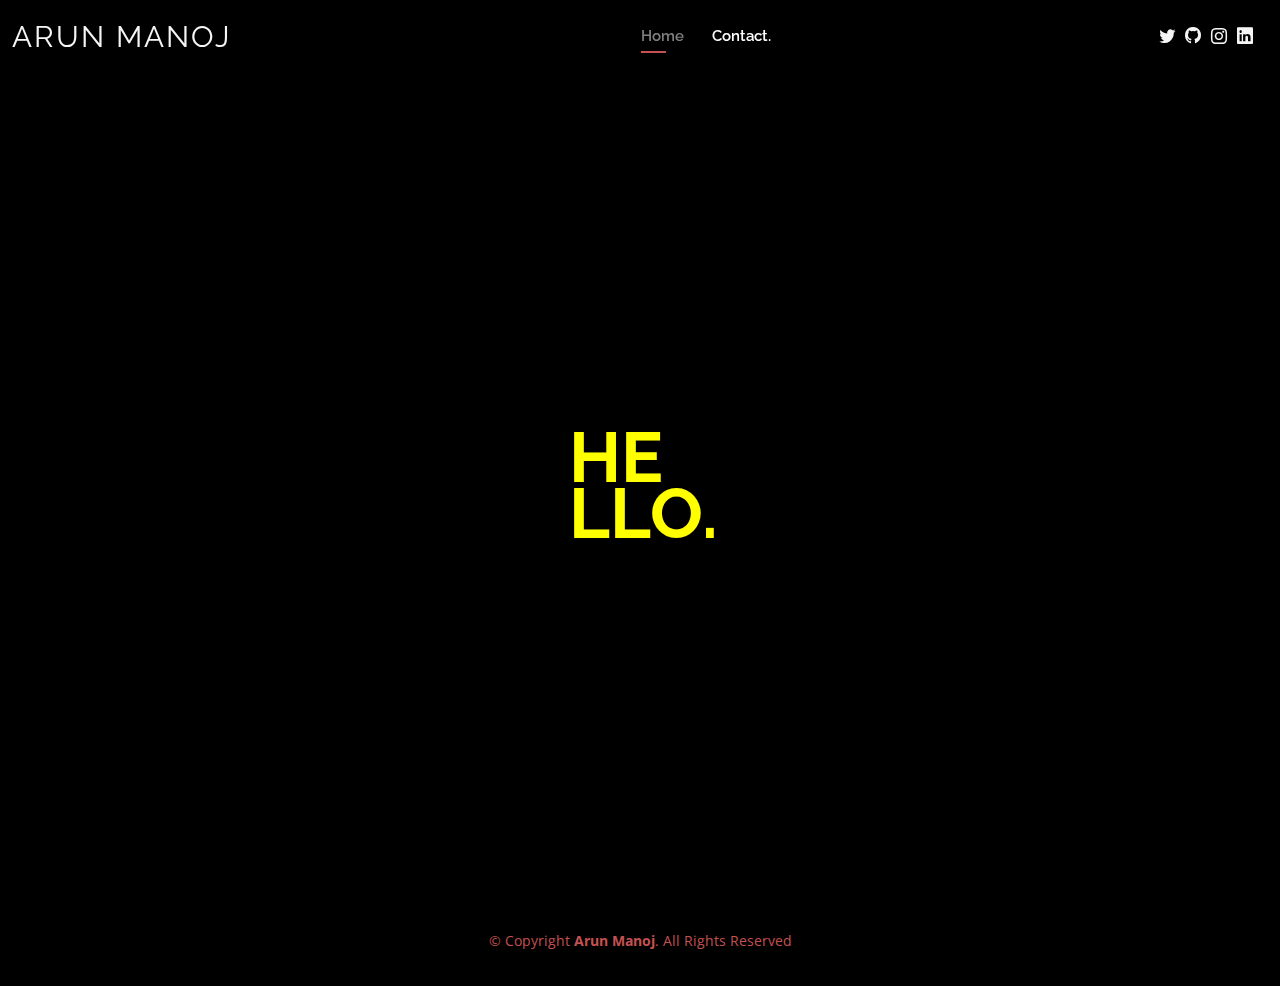
<file: index.html>
<!DOCTYPE html>
<html lang="en">

<head>
  <meta charset="utf-8">
  <meta content="width=device-width, initial-scale=1.0" name="viewport">

  <title>Arun Manoj</title>
  <meta content="" name="description">
  <meta content="" name="keywords">

  <!-- Favicons -->
  <link href="72.png" rel="icon">
  <link href="72.png" rel="apple-touch-icon">

  <!-- Google Fonts -->
  <link href="https://fonts.googleapis.com/css?family=Open+Sans:300,300i,400,400i,600,600i,700,700i|Raleway:300,300i,400,400i,500,500i,600,600i,700,700i|Poppins:300,300i,400,400i,500,500i,600,600i,700,700i" rel="stylesheet">

  <!-- Vendor CSS Files -->
  <link href="assets/vendor/aos/aos.css" rel="stylesheet">
  <link href="assets/vendor/bootstrap/css/bootstrap.min.css" rel="stylesheet">
  <link href="assets/vendor/bootstrap-icons/bootstrap-icons.css" rel="stylesheet">
  <link href="assets/vendor/boxicons/css/boxicons.min.css" rel="stylesheet">
  <link href="assets/vendor/glightbox/css/glightbox.min.css" rel="stylesheet">
  <link href="assets/vendor/swiper/swiper-bundle.min.css" rel="stylesheet">

  <!-- Template Main CSS File -->
  <link href="assets/css/style.css" rel="stylesheet">

</head>

<body>

  <!-- ======= Header ======= -->
  <header id="header" class="fixed-top">
    <div class="container-fluid d-flex justify-content-between align-items-center">

      <h1 class="logo me-auto me-lg-0" ><a href="index.html">Arun Manoj</a></h1>
      
      <!-- <a href="index.html" class="logo"><img src="assets/img/logo.png" alt="" class="img-fluid"></a>-->

      <nav id="navbar" class="navbar order-last order-lg-0">
        <ul>
          <li><a class="active" href="index.html">Home</a></li>
          <!--<li><a href="#about">About</a></li>
          <li><a href="resume.html">Resume<span>.</span></a></li>
          <li><a href="services.html">Services<span>.</span></a></li>
          <li><a href="portfolio.html">Portfolio<span>.</span></a></li>-->
          <li><a href="contact.html">Contact<span>.</span></a></li>
        </ul>
        <i class="bi bi-list mobile-nav-toggle"></i>
      </nav><!-- .navbar -->

      <div class="header-social-links">
        <a href="https://twitter.com/Arun_Manoj_?s=08" class="twitter"><i class="bi bi-twitter"></i></a>
        <a href="https://github.com/ArunManoj1" class="twitter"><i class="bi bi-github"></i></a>
        <!--<a href="#" class="facebook"><i class="bi bi-facebook"></i></a>-->
        <a href="https://www.instagram.com/arun.manoj_/" target="_blank" rel="noopener noreferrer" class="instagram"><i class="bi bi-instagram"></i></a>
        <a href="https://www.linkedin.com/in/𝘼𝙧𝙪𝙣-𝙈𝙖𝙣𝙤𝙟-b026b9217" target="_blank" rel="noopener noreferrer" class="linkedin"><i class="bi bi-linkedin"></i></i></a>
      </div>

    </div>

  </header><!-- End Header -->

  <!-- ======= Hero Section ======= -->
  <section id="hero" class="d-flex align-items-center">
    <div class="container d-flex flex-column align-items-center" data-aos="zoom-in" data-aos-delay="100">
      <h1 class="hello" ><span style=" color:#FFFF00">HE<br>LLO.</span></h1>
     
      <!--<h2>I'm a Web Developer</h2>-->
      <!--<a href="about.html" class="btn-about">About Me</a>--> 
    </div>
    
    
  </section><!-- End Hero -->




  <!-- ======= Footer ======= -->
  <footer id="footer">
    <div class="container">
      <div class="copyright">
        &copy; Copyright <strong><span>Arun Manoj</span></strong>. All Rights Reserved
      </div>
      <div class="credits">
      
        
      </div>
    </div>
  </footer><!-- End  Footer -->

  <div id="preloader"></div>
  <a href="#" class="back-to-top d-flex align-items-center justify-content-center"><i class="bi bi-arrow-up-short"></i></a>

  <!-- Vendor JS Files -->



  <script src="assets/vendor/aos/aos.js"></script>
  <script src="assets/vendor/bootstrap/js/bootstrap.bundle.min.js"></script>
  <script src="assets/vendor/glightbox/js/glightbox.min.js"></script>
  <script src="assets/vendor/isotope-layout/isotope.pkgd.min.js"></script>
  <script src="assets/vendor/php-email-form/validate.js"></script>
  <script src="assets/vendor/purecounter/purecounter.js"></script>
  <script src="assets/vendor/swiper/swiper-bundle.min.js"></script>
  <script src="assets/vendor/waypoints/noframework.waypoints.js"></script>

  <!-- Template Main JS File -->
  <script src="assets/js/main.js"></script>

</body>

</html>
</file>
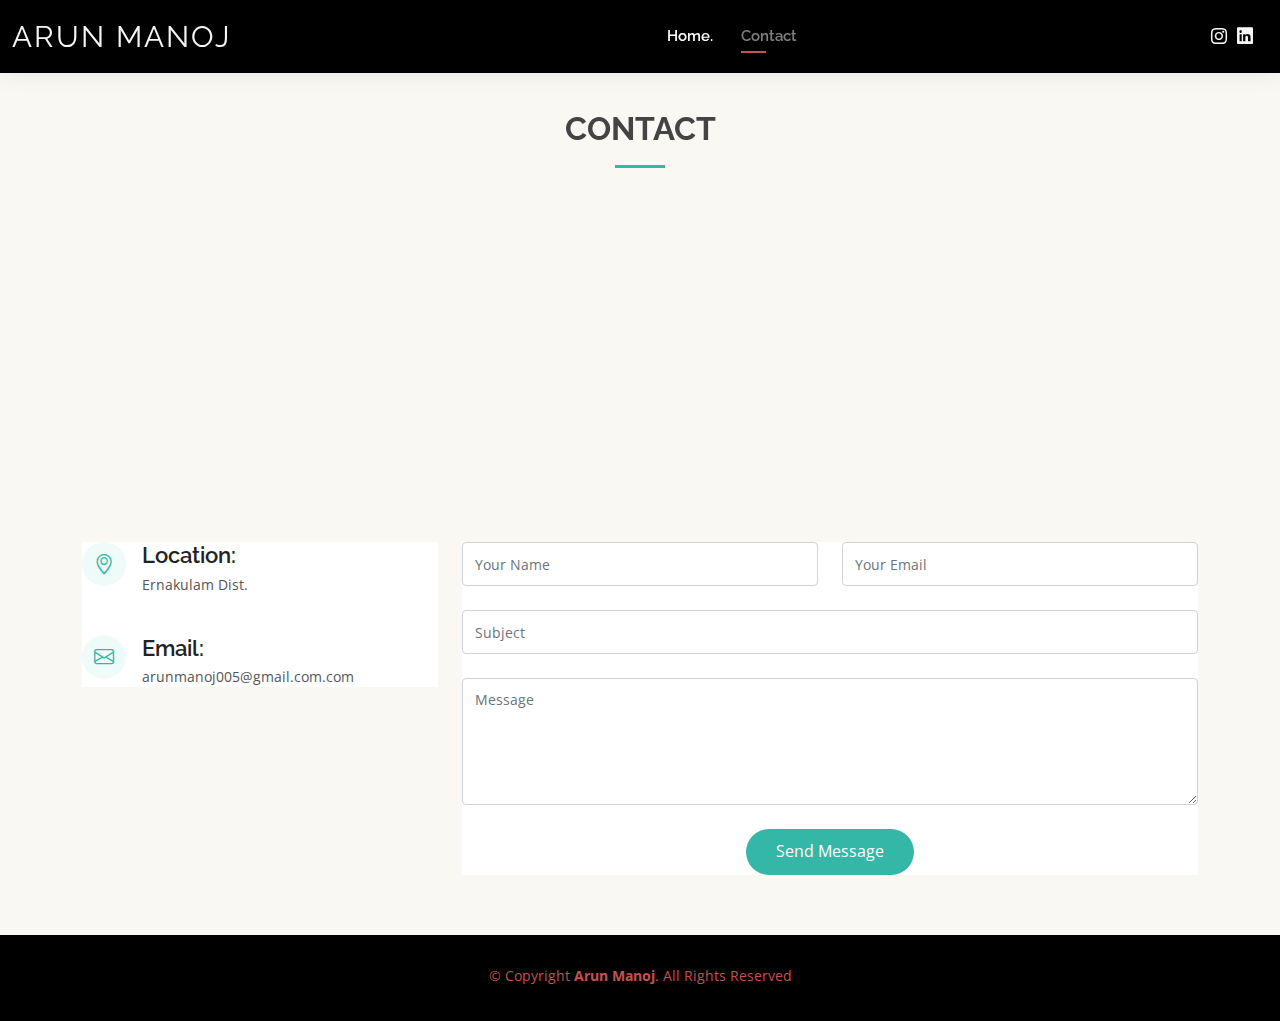
<file: contact.html>
<!DOCTYPE html>
<html lang="en">

<head>
  <meta charset="utf-8">
  <meta content="width=device-width, initial-scale=1.0" name="viewport">

  <title>Arun Manoj</title>
  <meta content="" name="description">
  <meta content="" name="keywords">

  <!-- Favicons -->
  <link href="72.png" rel="icon">
  <link href="72.png" rel="apple-touch-icon">

  <!-- Google Fonts -->
  <link href="https://fonts.googleapis.com/css?family=Open+Sans:300,300i,400,400i,600,600i,700,700i|Raleway:300,300i,400,400i,500,500i,600,600i,700,700i|Poppins:300,300i,400,400i,500,500i,600,600i,700,700i" rel="stylesheet">

  <!-- Vendor CSS Files -->
  <link href="assets/vendor/aos/aos.css" rel="stylesheet">
  <link href="assets/vendor/bootstrap/css/bootstrap.min.css" rel="stylesheet">
  <link href="assets/vendor/bootstrap-icons/bootstrap-icons.css" rel="stylesheet">
  <link href="assets/vendor/boxicons/css/boxicons.min.css" rel="stylesheet">
  <link href="assets/vendor/glightbox/css/glightbox.min.css" rel="stylesheet">
  <link href="assets/vendor/swiper/swiper-bundle.min.css" rel="stylesheet">

  <!-- Template Main CSS File -->
  <link href="assets/css/style.css" rel="stylesheet">

  <!-- =======================================================
  * Template Name: Kelly - v4.2.0
  * Template URL: https://bootstrapmade.com/kelly-free-bootstrap-cv-resume-html-template/
  * Author: BootstrapMade.com
  * License: https://bootstrapmade.com/license/
  ======================================================== -->
</head>

<body>

  <!-- ======= Header ======= -->
  <header id="header" class="fixed-top">
    <div class="container-fluid d-flex justify-content-between align-items-center">

      <h1 class="logo me-auto me-lg-0"><a href="index.html">arun manoj</a></h1>
      <!-- Uncomment below if you prefer to use an image logo -->
      <!-- <a href="index.html" class="logo"><img src="assets/img/logo.png" alt="" class="img-fluid"></a>-->

      <nav id="navbar" class="navbar order-last order-lg-0">
        <ul>
          <li><a href="index.html">Home.</a></li>
          <!--<li><a href="about.html">About</a></li>
          <li><a href="resume.html">Resume.</a></li>
          <li><a href="services.html">Services.</a></li>
          <li><a href="portfolio.html">Portfolio.</a></li>-->
          <li><a class="active" href="contact.html">Contact</a></li>
        </ul>
        <i class="bi bi-list mobile-nav-toggle"></i>
      </nav><!-- .navbar -->

      <div class="header-social-links">
        <!--<a href="#" class="twitter"><i class="bi bi-twitter"></i></a>
        <a href="#" class="facebook"><i class="bi bi-facebook"></i></a>-->
        <a href="https://www.instagram.com/arun.manoj_/" target="_blank" rel="noopener noreferrer" class="instagram"><i class="bi bi-instagram"></i></a>
        <a href="https://www.linkedin.com/in/arun-m-895a191bb" target="_blank" rel="noopener noreferrer" class="linkedin"><i class="bi bi-linkedin"></i></i></a>
      </div>

    </div>

  </header><!-- End Header -->

  <main id="main">

    <!-- ======= Contact Section ======= -->
    <section id="contact" class="contact">
      <div class="container" data-aos="fade-up">

        <div class="section-title">
          <h2>Contact</h2>
          <!--<p>Magnam dolores commodi suscipit. Necessitatibus eius consequatur ex aliquid fuga eum quidem. Sit sint consectetur velit. Quisquam quos quisquam cupiditate. Et nemo qui impedit suscipit alias ea. Quia fugiat sit in iste officiis commodi quidem hic quas.</p>-->
        </div>

        <div>
          <iframe style="border:0; width: 100%; height: 270px;" src="https://www.google.com/maps/embed?pb=!1m18!1m12!1m3!1d355579.62074623205!2d76.38337859045106!3d10.046792051068396!2m3!1f0!2f0!3f0!3m2!1i1024!2i768!4f13.1!3m3!1m2!1s0x3b07e415deabd61f%3A0x6b911227eed3f76f!2sErnakulam%2C%20Kerala!5e0!3m2!1sen!2sin!4v1621576510154!5m2!1sen!2sin" frameborder="0" allowfullscreen></iframe>
        </div>

        <div class="row mt-5">

          <div class="col-lg-4">
            <div class="info">
              <div class="address">
                <i class="bi bi-geo-alt"></i>
                <h4>Location:</h4>
                <p>Ernakulam Dist.</p>
              </div>

              <div class="email">
                <i class="bi bi-envelope"></i>
                <h4>Email:</h4>
                <p>arunmanoj005@gmail.com.com</p>
              </div>


            </div>

          </div>

          <div class="col-lg-8 mt-5 mt-lg-0">

            <form action="forms/contact.php" method="post" role="form" class="php-email-form">
              <div class="row">
                <div class="col-md-6 form-group">
                  <input type="text" name="name" class="form-control" id="name" placeholder="Your Name" required>
                </div>
                <div class="col-md-6 form-group mt-3 mt-md-0">
                  <input type="email" class="form-control" name="email" id="email" placeholder="Your Email" required>
                </div>
              </div>
              <div class="form-group mt-3">
                <input type="text" class="form-control" name="subject" id="subject" placeholder="Subject" required>
              </div>
              <div class="form-group mt-3">
                <textarea class="form-control" name="message" rows="5" placeholder="Message" required></textarea>
              </div>
              <div class="my-3">
                <div class="loading">Loading</div>
                <div class="error-message">Unable to send</div>
                <div class="sent-message">Your message has been sent. Thank you!</div>
              </div>
              <div class="text-center"><button type="submit">Send Message</button></div>
            </form>

          </div>

        </div>

      </div>
    </section><!-- End Contact Section -->

  </main><!-- End #main -->

  <!-- ======= Footer ======= -->
  <footer id="footer">
    <div class="container">
      <div class="copyright">
        &copy; Copyright <strong><span>Arun Manoj</span></strong>. All Rights Reserved
      </div>
      <div class="credits">
        <!-- All the links in the footer should remain intact. -->
        <!-- You can delete the links only if you purchased the pro version. -->
        <!-- Licensing information: https://bootstrapmade.com/license/ -->
        <!-- Purchase the pro version with working PHP/AJAX contact form: https://bootstrapmade.com/kelly-free-bootstrap-cv-resume-html-template/ -->
        <!--Designed by <a href="https://bootstrapmade.com/">BootstrapMade</a>-->
      </div>
    </div>
  </footer><!-- End  Footer -->

  <div id="preloader"></div>
  <a href="#" class="back-to-top d-flex align-items-center justify-content-center"><i class="bi bi-arrow-up-short"></i></a>

  <!-- Vendor JS Files -->
  <script src="assets/vendor/aos/aos.js"></script>
  <script src="assets/vendor/bootstrap/js/bootstrap.bundle.min.js"></script>
  <script src="assets/vendor/glightbox/js/glightbox.min.js"></script>
  <script src="assets/vendor/isotope-layout/isotope.pkgd.min.js"></script>
  <script src="assets/vendor/php-email-form/validate.js"></script>
  <script src="assets/vendor/purecounter/purecounter.js"></script>
  <script src="assets/vendor/swiper/swiper-bundle.min.js"></script>
  <script src="assets/vendor/waypoints/noframework.waypoints.js"></script>

  <!-- Template Main JS File -->
  <script src="assets/js/main.js"></script>

</body>

</html>
</file>
<file: assets/css/style.css>
/**
* Template Name: Kelly - v4.2.0
* Template URL: https://bootstrapmade.com/kelly-free-bootstrap-cv-resume-html-template/
* Author: BootstrapMade.com
* License: https://bootstrapmade.com/license/
*/

/*--------------------------------------------------------------
# General
--------------------------------------------------------------*/
body {
  font-family: "Open Sans", sans-serif;
  color: #444444;
}

a {
  color: #34b7a7;
  text-decoration: none;
}

a:hover {
  color: #51cdbe;
  text-decoration: none;
}

h1, h2, h3, h4, h5, h6 {
  font-family: "Raleway", sans-serif;
}

#main {
  margin-top: 50px;
}

@media (max-width: 992px) {
  #main {
    margin-top: 30px;
  }
}

/*--------------------------------------------------------------
# Preloader
--------------------------------------------------------------*/
#preloader {
  position: fixed;
  top: 0;
  left: 0;
  right: 0;
  bottom: 0;
  z-index: 9999;
  overflow: hidden;
  background: #fff;
}

#preloader:before {
  content: "";
  position: fixed;
  top: calc(50% - 30px);
  left: calc(50% - 30px);
  border: 6px solid #34b7a7;
  border-top-color: #dcf5f2;
  border-radius: 50%;
  width: 60px;
  height: 60px;
  -webkit-animation: animate-preloader 1s linear infinite;
  animation: animate-preloader 1s linear infinite;
}

@-webkit-keyframes animate-preloader {
  0% {
    transform: rotate(0deg);
  }
  100% {
    transform: rotate(360deg);
  }
}

@keyframes animate-preloader {
  0% {
    transform: rotate(0deg);
  }
  100% {
    transform: rotate(360deg);
  }
}

/*--------------------------------------------------------------
# Back to top button
--------------------------------------------------------------*/
.back-to-top {
  position: fixed;
  visibility: hidden;
  opacity: 0;
  right: 15px;
  bottom: 15px;
  z-index: 996;
  background: #34b7a7;
  width: 40px;
  height: 40px;
  border-radius: 50px;
  transition: all 0.4s;
}

.back-to-top i {
  font-size: 24px;
  color: #fff;
  line-height: 0;
}

.back-to-top:hover {
  background: #49cbbb;
  color: #fff;
}

.back-to-top.active {
  visibility: visible;
  opacity: 1;
}

/*--------------------------------------------------------------
# Header
--------------------------------------------------------------*/
#header {
  background: #000000;
  box-shadow: 0px 0px 25px 0 rgba(0, 0, 0, 0.08);
  z-index: 997;
  padding: 15px 0;
}

#header .logo {
  font-size: 32px;
  margin: 0;
  padding: 0;
  line-height: 1;
  font-weight: 400;
  letter-spacing: 2px;
  text-transform: uppercase;
}

#header .logo a {
  color: whitesmoke;
  
}
@media screen and (min-width: 601px) {
  #header .logo a {
    font-size: 30px;
  }
}

@media screen and (max-width: 600px) {
  #header .logo a {
    font-size: 30px;
  }
}


#header .logo img {
  max-height: 40px;
}

@media (max-width: 992px) {
  #header .logo {
    font-size: 28px;
  }
}

/*--------------------------------------------------------------
# Header Social Links
--------------------------------------------------------------*/
.header-social-links {
  padding-right: 15px;
}

.header-social-links a {
  color: whitesmoke;
  padding-left: 6px;
  display: inline-block;
  line-height: 0px;
  transition: 0.3s;
  font-size: 16px;
}

.header-social-links a:hover {
  color: #c45151;
}

/*--------------------------------------------------------------
# Navigation Menu
--------------------------------------------------------------*/
/**
* Desktop Navigation 
*/
.navbar {
  padding: 0;
}

.navbar ul {
  margin: 0;
  padding: 0;
  display: flex;
  list-style: none;
  align-items: center;
}

.navbar li {
  position: relative;
  padding: 10px 0 10px 28px;
}

.navbar a {
  display: flex;
  align-items: center;
  justify-content: space-between;
  font-family: "Raleway", sans-serif;
  font-size: 15px;
  font-weight: 600;
  color: white;
  white-space: nowrap;
  transition: 0.3s;
  position: relative;
}

.navbar a i {
  font-size: 12px;
  line-height: 0;
  margin-left: 5px;
}

.navbar > ul > li > a:before {
  content: "";
  position: absolute;
  width: 0;
  height: 2px;
  bottom: -5px;
  left: 0;
  background-color: #c45151;
  visibility: hidden;
  width: 0px;
  transition: all 0.3s ease-in-out 0s;
}

.navbar a:hover:before, .navbar li:hover > a:before, .navbar .active:before {
  visibility: visible;
  width: 25px;
}

.navbar a:hover, .navbar .active, .navbar li:hover > a {
  color: gray;
}

.navbar .dropdown ul {
  display: block;
  position: absolute;
  left: 14px;
  top: calc(100% + 30px);
  margin: 0;
  padding: 10px 0;
  z-index: 99;
  opacity: 0;
  visibility: hidden;
  background: #fff;
  box-shadow: 0px 0px 30px rgba(127, 137, 161, 0.25);
  transition: 0.3s;
  border-radius: 4px;
}

.navbar .dropdown ul li {
  min-width: 200px;
  padding: 0;
}

.navbar .dropdown ul a {
  padding: 10px 20px;
  font-size: 15px;
  text-transform: none;
  font-weight: 600;
}

.navbar .dropdown ul a i {
  font-size: 12px;
}

.navbar .dropdown ul a:hover, .navbar .dropdown ul .active:hover, .navbar .dropdown ul li:hover > a {
  color: #34b7a7;
}

.navbar .dropdown:hover > ul {
  opacity: 1;
  top: 100%;
  visibility: visible;
}

.navbar .dropdown .dropdown ul {
  top: 0;
  left: calc(100% - 30px);
  visibility: hidden;
}

.navbar .dropdown .dropdown:hover > ul {
  opacity: 1;
  top: 0;
  left: 100%;
  visibility: visible;
}

@media (max-width: 1366px) {
  .navbar .dropdown .dropdown ul {
    left: -90%;
  }
  .navbar .dropdown .dropdown:hover > ul {
    left: -100%;
  }
}

/**
* Mobile Navigation 
*/
.mobile-nav-toggle {
  color: whitesmoke;
  font-size: 28px;
  cursor: pointer;
  display: none;
  line-height: 0;
  transition: 0.5s;
}

.mobile-nav-toggle.bi-x {
  color: #fff;
}

@media (max-width: 991px) {
  .mobile-nav-toggle {
    display: block;
  }
  .navbar ul {
    display: none;
  }
}

.navbar-mobile {
  position: fixed;
  overflow: hidden;
  top: 0;
  right: 0;
  left: 0;
  bottom: 0;
  background: rgba(9, 9, 9, 0.9);
  transition: 0.3s;
  z-index: 999;
}

.navbar-mobile .mobile-nav-toggle {
  position: absolute;
  top: 15px;
  right: 15px;
}

.navbar-mobile ul {
  display: block;
  position: absolute;
  top: 55px;
  right: 15px;
  bottom: 15px;
  left: 15px;
  padding: 10px 0;
  border-radius: 10px;
  background-color: #fff;
  overflow-y: auto;
  transition: 0.3s;
}

.navbar-mobile a {
  font-size: 15px;
  padding-right: 15px;
  color: #222222;
}

.navbar-mobile a:hover, .navbar-mobile .active, .navbar-mobile li:hover > a {
  color: #34b7a7;
}

.navbar-mobile .getstarted {
  margin: 15px;
}

.navbar-mobile .dropdown ul {
  position: static;
  display: none;
  margin: 10px 20px;
  padding: 10px 0;
  z-index: 99;
  opacity: 1;
  visibility: visible;
  background: #fff;
  box-shadow: 0px 0px 30px rgba(127, 137, 161, 0.25);
}

.navbar-mobile .dropdown ul li {
  min-width: 200px;
}

.navbar-mobile .dropdown ul a {
  padding: 10px 20px;
}

.navbar-mobile .dropdown ul a i {
  font-size: 12px;
}

.navbar-mobile .dropdown ul a:hover, .navbar-mobile .dropdown ul .active:hover, .navbar-mobile .dropdown ul li:hover > a {
  color: #34b7a7;
}

.navbar-mobile .dropdown > .dropdown-active {
  display: block;
}

/*--------------------------------------------------------------
# Hero Section
--------------------------------------------------------------*/
#hero {
  width: 100%;
  height: 100vh;
  background:  black;
    /*linear-gradient(to right, #e5e5dc 50%, #26495c 50%)*/
  /*background: url("../img/hero-bg.jpg") top right;*/
  background-size: cover;
}

#hero .container {
  padding-top: 70px;
  position: relative;
}

@media (max-width: 992px) {
  #hero .container {
    padding-top: 58px;
  }
}


#hero h1 {
  margin: 0;
  font-size: 48px;
  font-weight: 700;
  line-height: 56px;
  color: #222222;
  margin-left: 0.1em;
}

  @media screen and (min-width: 601px) {
    #hero .hello {
      font-size: 70px;
    }
  }
  
  @media screen and (max-width: 600px) {
    #hero .hello {
      font-size: 45px;
    }
  }

#hero h2 {
  color: #6f6f6f;
  margin: 10px 0 0 0;
  font-size: 22px;
  
}


.arrowbutton{
  position: absolute;
  cursor: pointer;
  color: black;
  animation: bounce 2s linear infinite;
}
@keyframes bounce{
  20%,50%,80%,to{
    transform: translateY(0);
  }
  40%{
    transform: translateY(-30px);
  }
  70%{
    transform: translateY(-15px);
  }
  90%{
    transform: translateY(-4px);
  }

}
.arrowbutton:hover{
  color: black;
}
@media screen and (min-width: 601px) {
 .arrowbutton {
    font-size: 65px;
    left: 46.5%;
    bottom: 110px;
  }
}

@media screen and (max-width: 600px) {
  .arrowbutton {
    font-size: 45px;
    left: 44%;
    bottom: 150px;
  }
}
.cartoon{
  
  width: 450px;
}


@media screen and (min-width: 601px) {
  .about-desription{
     margin-top: 75px;
     
   }
 }
 
 @media screen and (max-width: 600px) {
  .about-desription{
    padding-left: 1em;
    
    
   }
 }




@media screen and (min-width: 601px) {
  #cartoon .img-fluid {
     height: 450px;
     
   }
 }
 
 @media screen and (max-width: 600px) {
  #cartoon .img-fluid {
    padding-left: 70px;
    height: 328pxpx;
    
    
   }
 }




#hero .btn-about {
  font-family: "Raleway", sans-serif;
  text-transform: uppercase;
  font-weight: 600;
  font-size: 12px;
  letter-spacing: 1px;
  display: inline-block;
  padding: 12px 40px;
  border-radius: 50px;
  transition: 0.5s;
  margin-top: 30px;
  color: #fff;
  background: #34b7a7;
}

#hero .btn-about:hover {
  background: #3dc8b7;
}

@media (min-width: 1024px) {
  #hero {
    background-attachment: fixed;
  }
}

@media (max-width: 992px) {
  #hero:before {
    content: "";

    /*
    background: rgba(255, 255, 255, 0.8);*/
    position: absolute;
    bottom: 0;
    top: 0;
    left: 0;
    right: 0;
  }
  #hero h1 {
    font-size: 28px;
    line-height: 36px;
  }
  #hero h2 {
    font-size: 18px;
    line-height: 24px;
  }
}

/*--------------------------------------------------------------
# Sections General
--------------------------------------------------------------*/
section {
  padding: 60px 0;
}

.section-bg {
  background-color: #e7f8f6;
}

.section-title {
  text-align: center;
  padding-bottom: 30px;
}

.section-title h2 {
  font-size: 32px;
  font-weight: bold;
  text-transform: uppercase;
  margin-bottom: 20px;
  padding-bottom: 20px;
  position: relative;
}

.section-title h2::after {
  content: '';
  position: absolute;
  display: block;
  width: 50px;
  height: 3px;
  background: #34b7a7;
  bottom: 0;
  left: calc(50% - 25px);
}

.section-title p {
  margin-bottom: 0;
}

/*--------------------------------------------------------------
# Cta
--------------------------------------------------------------*/
.cta {
  background: linear-gradient(rgba(0, 0, 0, 0.6), rgba(0, 0, 0, 0.6)), url("../img/bg-1.jpg") fixed center center;
  background-size: cover;
  padding: 80px 0;
}

.cta h3 {
  color: #fff;
  font-size: 28px;
  font-weight: 700;
}

.cta p {
  color: #fff;
}

.cta .cta-btn {
  font-family: "Raleway", sans-serif;
  text-transform: uppercase;
  font-weight: 500;
  font-size: 16px;
  letter-spacing: 1px;
  display: inline-block;
  padding: 8px 20px;
  border-radius: 2px;
  transition: 0.5s;
  margin: 10px;
  border: 2px solid #fff;
  color: #fff;
}

.cta .cta-btn:hover {
  background: #34b7a7;
  border: 2px solid #34b7a7;
}

@media (max-width: 1024px) {
  .cta {
    background-attachment: scroll;
  }
}

@media (min-width: 769px) {
  .cta .cta-btn-container {
    display: flex;
    align-items: center;
    justify-content: flex-end;
  }
}

/*--------------------------------------------------------------
# About
--------------------------------------------------------------*/
#about {
  background-color: whitesmoke;
  
}
.about-heading{
  color: #E94B3CFF;
}

.about .content h3 {
  font-weight: 700;
  font-size: 26px;
  color: #555555;
}

.about .content ul {
  list-style: none;
  padding: 0;
}

.about .content ul li {
  padding-bottom: 10px;
}

.about .content ul i {
  font-size: 20px;
  padding-right: 2px;
  color: #34b7a7;
}

.about .content p:last-child {
  margin-bottom: 0;
}

/*--------------------------------------------------------------
# Skills
--------------------------------------------------------------*/
.skills .progress {
  height: 60px;
  display: block;
  background: none;
  border-radius: 0;
}
.skills-heading{
  color: #E94B3CFF;
}

.skills .progress .skill {
  padding: 10px 0;
  margin: 0 0 6px 0;
  text-transform: uppercase;
  display: block;
  font-weight: 600;
  font-family: "Poppins", sans-serif;
  color: #222222;
}

.skills .progress .skill .val {
  float: right;
  font-style: normal;
}

.skills .progress-bar-wrap {
  background: #f3f3f3;
}

.skills .progress-bar {
  width: 1px;
  height: 10px;
  transition: .9s;
  background-color: #34b7a7;
}

/*--------------------------------------------------------------
# Facts
--------------------------------------------------------------*/
.facts .counters span {
  font-size: 48px;
  display: block;
  color: #34b7a7;
}
.facts-heading{
  color:#E94B3CFF;
}
.facts .counters p {
  padding: 0;
  margin: 0 0 20px 0;
  font-family: "Raleway", sans-serif;
  font-size: 14px;
}

/*--------------------------------------------------------------
# Testimonials
--------------------------------------------------------------*/
.testimonials .section-header {
  margin-bottom: 40px;
}

.testimonials .testimonial-item {
  text-align: center;
}

.testimonials .testimonial-item .testimonial-img {
  width: 120px;
  border-radius: 50%;
  border: 4px solid #fff;
  margin: 0 auto;
}

.testimonials .testimonial-item h3 {
  font-size: 20px;
  font-weight: bold;
  margin: 10px 0 5px 0;
  color: #111;
}

.testimonials .testimonial-item h4 {
  font-size: 14px;
  color: #999;
  margin: 0 0 15px 0;
}

.testimonials .testimonial-item .quote-icon-left, .testimonials .testimonial-item .quote-icon-right {
  color: #c8efea;
  font-size: 26px;
}

.testimonials .testimonial-item .quote-icon-left {
  display: inline-block;
  left: -5px;
  position: relative;
}

.testimonials .testimonial-item .quote-icon-right {
  display: inline-block;
  right: -5px;
  position: relative;
  top: 10px;
}

.testimonials .testimonial-item p {
  font-style: italic;
  margin: 0 auto 15px auto;
}

@media (min-width: 992px) {
  .testimonials .testimonial-item p {
    width: 80%;
  }
}

.testimonials .swiper-pagination {
  margin-top: 20px;
  position: relative;
}

.testimonials .swiper-pagination .swiper-pagination-bullet {
  width: 12px;
  height: 12px;
  background-color: #fff;
  opacity: 1;
  border: 1px solid #34b7a7;
}

.testimonials .swiper-pagination .swiper-pagination-bullet-active {
  background-color: #34b7a7;
}

/*--------------------------------------------------------------
# Resume
--------------------------------------------------------------*/
.resume .resume-title {
  font-size: 26px;
  font-weight: 400;
  margin-top: 20px;
  margin-bottom: 20px;
  color: #222222;
}
#resume{
  background-color: #faf8f2;
}

.resume .resume-item {
  padding: 0 0 20px 20px;
  margin-top: -2px;
  border-left: 2px solid #34b7a7;
  position: relative;
}

.resume .resume-item h4 {
  line-height: 18px;
  font-size: 18px;
  font-weight: 600;
  font-family: "Poppins", sans-serif;
  color: #1d685f;
  margin-bottom: 10px;
}

.resume .resume-item h5 {
  font-size: 16px;
  background: #effbf9;
  padding: 5px 15px;
  display: inline-block;
  font-weight: 600;
  margin-bottom: 10px;
  color: #34b7a7;
}

.resume .resume-item ul {
  padding-left: 20px;
}

.resume .resume-item ul li {
  padding-bottom: 10px;
}

.resume .resume-item:last-child {
  padding-bottom: 0;
}

.resume .resume-item::before {
  content: "";
  position: absolute;
  width: 16px;
  height: 16px;
  border-radius: 50px;
  left: -9px;
  top: 0;
  background: #fff;
  border: 2px solid #34b7a7;
}

/*--------------------------------------------------------------
# Services
--------------------------------------------------------------*/
.services .icon-box {
  text-align: center;
  padding: 70px 20px 80px 20px;
  transition: all ease-in-out 0.3s;
  background: #fff;
  box-shadow: 0px 0 35px 0 rgba(0, 0, 0, 0.08);
}
#services{
  background-color: #faf8f2;
}

.services .icon-box .icon {
  margin: 0 auto;
  width: 100px;
  height: 100px;
  display: flex;
  align-items: center;
  justify-content: center;
  transition: ease-in-out 0.3s;
  position: relative;
}

.services .icon-box .icon i {
  font-size: 36px;
  transition: 0.5s;
  position: relative;
}

.services .icon-box .icon svg {
  position: absolute;
  top: 0;
  left: 0;
}

.services .icon-box .icon svg path {
  transition: 0.5s;
  fill: #f5f5f5;
}

.services .icon-box h4 {
  font-weight: 600;
  margin: 10px 0 15px 0;
  font-size: 22px;
}

.services .icon-box h4 a {
  color: #222222;
  transition: ease-in-out 0.3s;
}

.services .icon-box p {
  line-height: 24px;
  font-size: 14px;
  margin-bottom: 0;
}

.services .iconbox-blue i {
  color: #47aeff;
}

.services .iconbox-blue:hover .icon i {
  color: #fff;
}

.services .iconbox-blue:hover .icon path {
  fill: #47aeff;
}

.services .iconbox-orange i {
  color: #ffa76e;
}

.services .iconbox-orange:hover .icon i {
  color: #fff;
}

.services .iconbox-orange:hover .icon path {
  fill: #ffa76e;
}

.services .iconbox-pink i {
  color: #e80368;
}

.services .iconbox-pink:hover .icon i {
  color: #fff;
}

.services .iconbox-pink:hover .icon path {
  fill: #e80368;
}

.services .iconbox-yellow i {
  color: #ffbb2c;
}

.services .iconbox-yellow:hover .icon i {
  color: #fff;
}

.services .iconbox-yellow:hover .icon path {
  fill: #ffbb2c;
}

.services .iconbox-red i {
  color: #ff5828;
}

.services .iconbox-red:hover .icon i {
  color: #fff;
}

.services .iconbox-red:hover .icon path {
  fill: #ff5828;
}

.services .iconbox-teal i {
  color: #11dbcf;
}

.services .iconbox-teal:hover .icon i {
  color: #fff;
}

.services .iconbox-teal:hover .icon path {
  fill: #11dbcf;
}

/*--------------------------------------------------------------
# Portfolio
--------------------------------------------------------------*/
.portfolio .portfolio-item {
  margin-bottom: 30px;
}
#portfolio{
  background-color: #faf8f2;
}

.portfolio #portfolio-flters {
  padding: 0;
  margin: 0 auto 20px auto;
  list-style: none;
  text-align: center;
}

.portfolio #portfolio-flters li {
  cursor: pointer;
  display: inline-block;
  padding: 8px 16px 10px 16px;
  font-size: 13px;
  font-weight: 500;
  line-height: 1;
  text-transform: uppercase;
  color: #444444;
  margin-bottom: 5px;
  transition: all 0.3s ease-in-out;
  border-radius: 50px;
}

.portfolio #portfolio-flters li:hover, .portfolio #portfolio-flters li.filter-active {
  color: #fff;
  background: #34b7a7;
}

.portfolio #portfolio-flters li:last-child {
  margin-right: 0;
}

.portfolio .portfolio-wrap {
  transition: 0.3s;
  position: relative;
  overflow: hidden;
  z-index: 1;
  background: rgba(34, 34, 34, 0.6);
}

.portfolio .portfolio-wrap::before {
  content: "";
  background: rgba(34, 34, 34, 0.6);
  position: absolute;
  left: 0;
  right: 0;
  top: 0;
  bottom: 0;
  transition: all ease-in-out 0.3s;
  z-index: 2;
  opacity: 0;
}

.portfolio .portfolio-wrap img {
  transition: all ease-in-out 0.3s;
}

.portfolio .portfolio-wrap .portfolio-info {
  opacity: 0;
  position: absolute;
  top: 0;
  left: 0;
  right: 0;
  bottom: 0;
  z-index: 3;
  transition: all ease-in-out 0.3s;
  display: flex;
  flex-direction: column;
  justify-content: flex-end;
  align-items: flex-start;
  padding: 20px;
}

.portfolio .portfolio-wrap .portfolio-info h4 {
  font-size: 20px;
  color: #fff;
  font-weight: 600;
}

.portfolio .portfolio-wrap .portfolio-info p {
  color: rgba(255, 255, 255, 0.7);
  font-size: 14px;
  text-transform: uppercase;
  padding: 0;
  margin: 0;
  font-style: italic;
}

.portfolio .portfolio-wrap .portfolio-links {
  text-align: center;
  z-index: 4;
}

.portfolio .portfolio-wrap .portfolio-links a {
  color: #fff;
  margin: 0 5px 0 0;
  font-size: 28px;
  display: inline-block;
  transition: 0.3s;
}

.portfolio .portfolio-wrap .portfolio-links a:hover {
  color: #78d9cd;
}

.portfolio .portfolio-wrap:hover::before {
  opacity: 1;
}

.portfolio .portfolio-wrap:hover img {
  transform: scale(1.2);
}

.portfolio .portfolio-wrap:hover .portfolio-info {
  opacity: 1;
}

/*--------------------------------------------------------------
# Portfolio Details
--------------------------------------------------------------*/
.portfolio-details {
  padding-top: 0;
}

.portfolio-details .portfolio-details-slider img {
  width: 100%;
}

.portfolio-details .portfolio-details-slider .swiper-pagination {
  margin-top: 20px;
  position: relative;
}

.portfolio-details .portfolio-details-slider .swiper-pagination .swiper-pagination-bullet {
  width: 12px;
  height: 12px;
  background-color: #fff;
  opacity: 1;
  border: 1px solid #34b7a7;
}

.portfolio-details .portfolio-details-slider .swiper-pagination .swiper-pagination-bullet-active {
  background-color: #34b7a7;
}

.portfolio-details .portfolio-info {
  padding: 30px;
  box-shadow: 0px 0 30px rgba(34, 34, 34, 0.08);
}

.portfolio-details .portfolio-info h3 {
  font-size: 22px;
  font-weight: 700;
  margin-bottom: 20px;
  padding-bottom: 20px;
  border-bottom: 1px solid #eee;
}

.portfolio-details .portfolio-info ul {
  list-style: none;
  padding: 0;
  font-size: 15px;
}

.portfolio-details .portfolio-info ul li + li {
  margin-top: 10px;
}

.portfolio-details .portfolio-description {
  padding-top: 30px;
}

.portfolio-details .portfolio-description h2 {
  font-size: 26px;
  font-weight: 700;
  margin-bottom: 20px;
}

.portfolio-details .portfolio-description p {
  padding: 0;
}

/*--------------------------------------------------------------
# Contact
--------------------------------------------------------------*/
.contact .info {
  width: 100%;
  background: #fff;
}
#contact{
  background-color: #faf8f2;
}

.contact .info i {
  font-size: 20px;
  color: #34b7a7;
  float: left;
  width: 44px;
  height: 44px;
  background: #effbf9;
  display: flex;
  justify-content: center;
  align-items: center;
  border-radius: 50px;
  transition: all 0.3s ease-in-out;
}

.contact .info h4 {
  padding: 0 0 0 60px;
  font-size: 22px;
  font-weight: 600;
  margin-bottom: 5px;
  color: #222222;
}

.contact .info p {
  padding: 0 0 0 60px;
  margin-bottom: 0;
  font-size: 14px;
  color: #555555;
}

.contact .info .email, .contact .info .phone {
  margin-top: 40px;
}

.contact .info .email:hover i, .contact .info .address:hover i, .contact .info .phone:hover i {
  background: #34b7a7;
  color: #fff;
}

.contact .php-email-form {
  width: 100%;
  background: #fff;
}

.contact .php-email-form .form-group {
  padding-bottom: 8px;
}

.contact .php-email-form .error-message {
  display: none;
  color: #fff;
  background: #fff;
  text-align: center;
  padding: 15px;
  font-weight: 600;
}

.contact .php-email-form .sent-message {
  display: none;
  color: #fff;
  background: #18d26e;
  text-align: center;
  padding: 15px;
  font-weight: 600;
}

.contact .php-email-form .loading {
  display: none;
  background: #fff;
  text-align: center;
  padding: 15px;
}

.contact .php-email-form .loading:before {
  content: "";
  display: inline-block;
  border-radius: 50%;
  width: 24px;
  height: 24px;
  margin: 0 10px -6px 0;
  border: 3px solid #18d26e;
  border-top-color: #eee;
  -webkit-animation: animate-loading 1s linear infinite;
  animation: animate-loading 1s linear infinite;
}

.contact .php-email-form input, .contact .php-email-form textarea {
  border-radius: 4px;
  box-shadow: none;
  font-size: 14px;
}

.contact .php-email-form input:focus, .contact .php-email-form textarea:focus {
  border-color: #34b7a7;
}

.contact .php-email-form input {
  height: 44px;
}

.contact .php-email-form textarea {
  padding: 10px 12px;
}

.contact .php-email-form button[type="submit"] {
  background: #34b7a7;
  border: 0;
  padding: 10px 30px 12px 30px;
  color: #fff;
  transition: 0.4s;
  border-radius: 50px;
}

.contact .php-email-form button[type="submit"]:hover {
  background: #3dc8b7;
}

@-webkit-keyframes animate-loading {
  0% {
    transform: rotate(0deg);
  }
  100% {
    transform: rotate(360deg);
  }
}

@keyframes animate-loading {
  0% {
    transform: rotate(0deg);
  }
  100% {
    transform: rotate(360deg);
  }
}

/*--------------------------------------------------------------
# Footer
--------------------------------------------------------------*/
#footer {
  background: #000000;
  padding: 30px 0;
  color: #c45151;
  font-size: 14px;
  text-align: center;
}

#footer .credits {
  padding-top: 5px;
  font-size: 13px;
}

#footer .credits a {
  color: #34b7a7;
}
</file>
